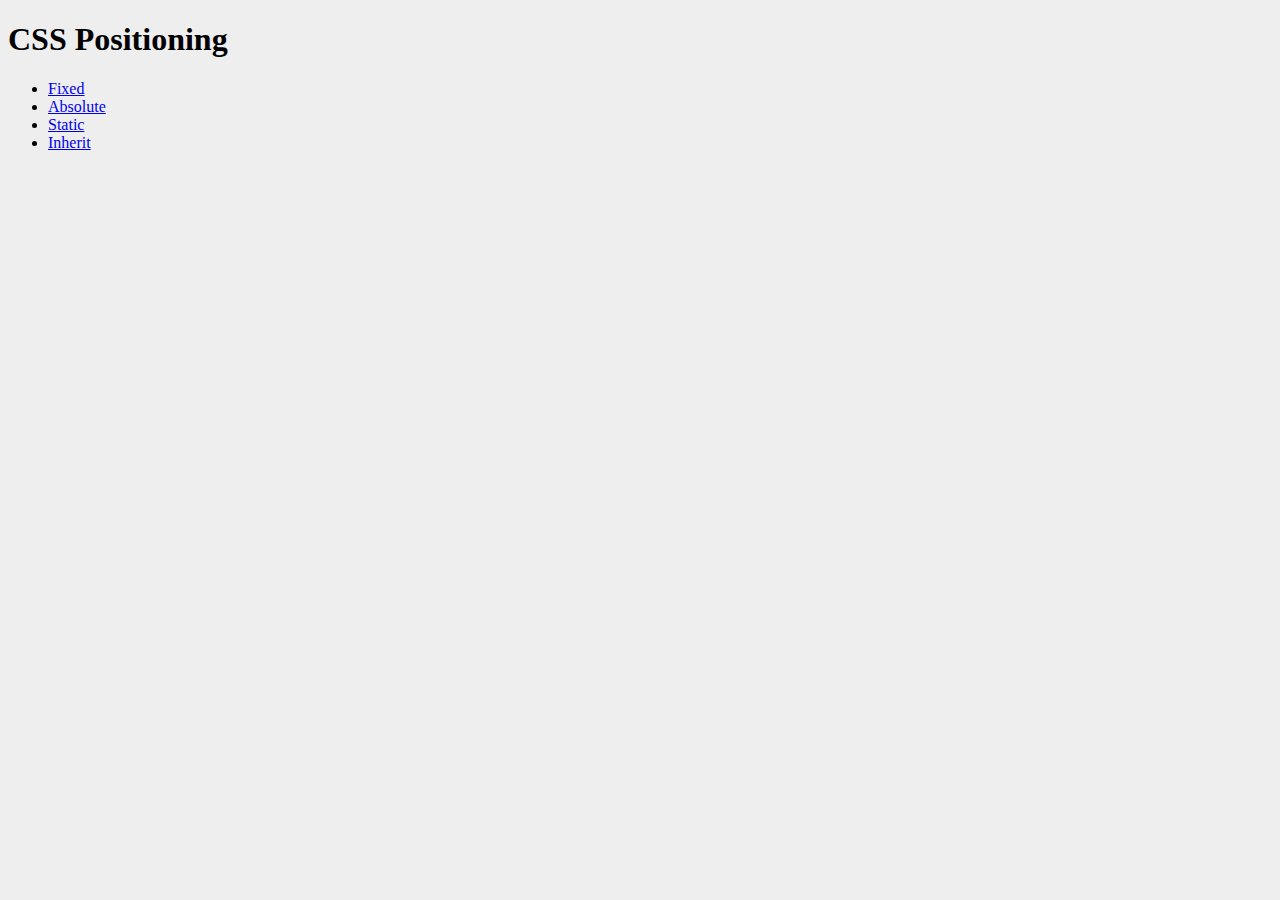
<file: index.html>
<!DOCTYPE html>
<html lang="en">

<head>
    <meta charset="UTF-8">
    <meta name="viewport" content="width=device-width, initial-scale=1.0">
    <title>CSS Positioning</title>
    <link rel="stylesheet" href="./styles.css" />
</head>

<body>
    <h1>CSS Positioning</h1>
    <ul>
        <li><a href="./fixed">Fixed</a></li>
        <li><a href="./absolute">Absolute</a></li>
        <li><a href="./static">Static</a></li>
        <li><a href="./inherit">Inherit</a></li>
    </ul>
</body>

</html>
</file>
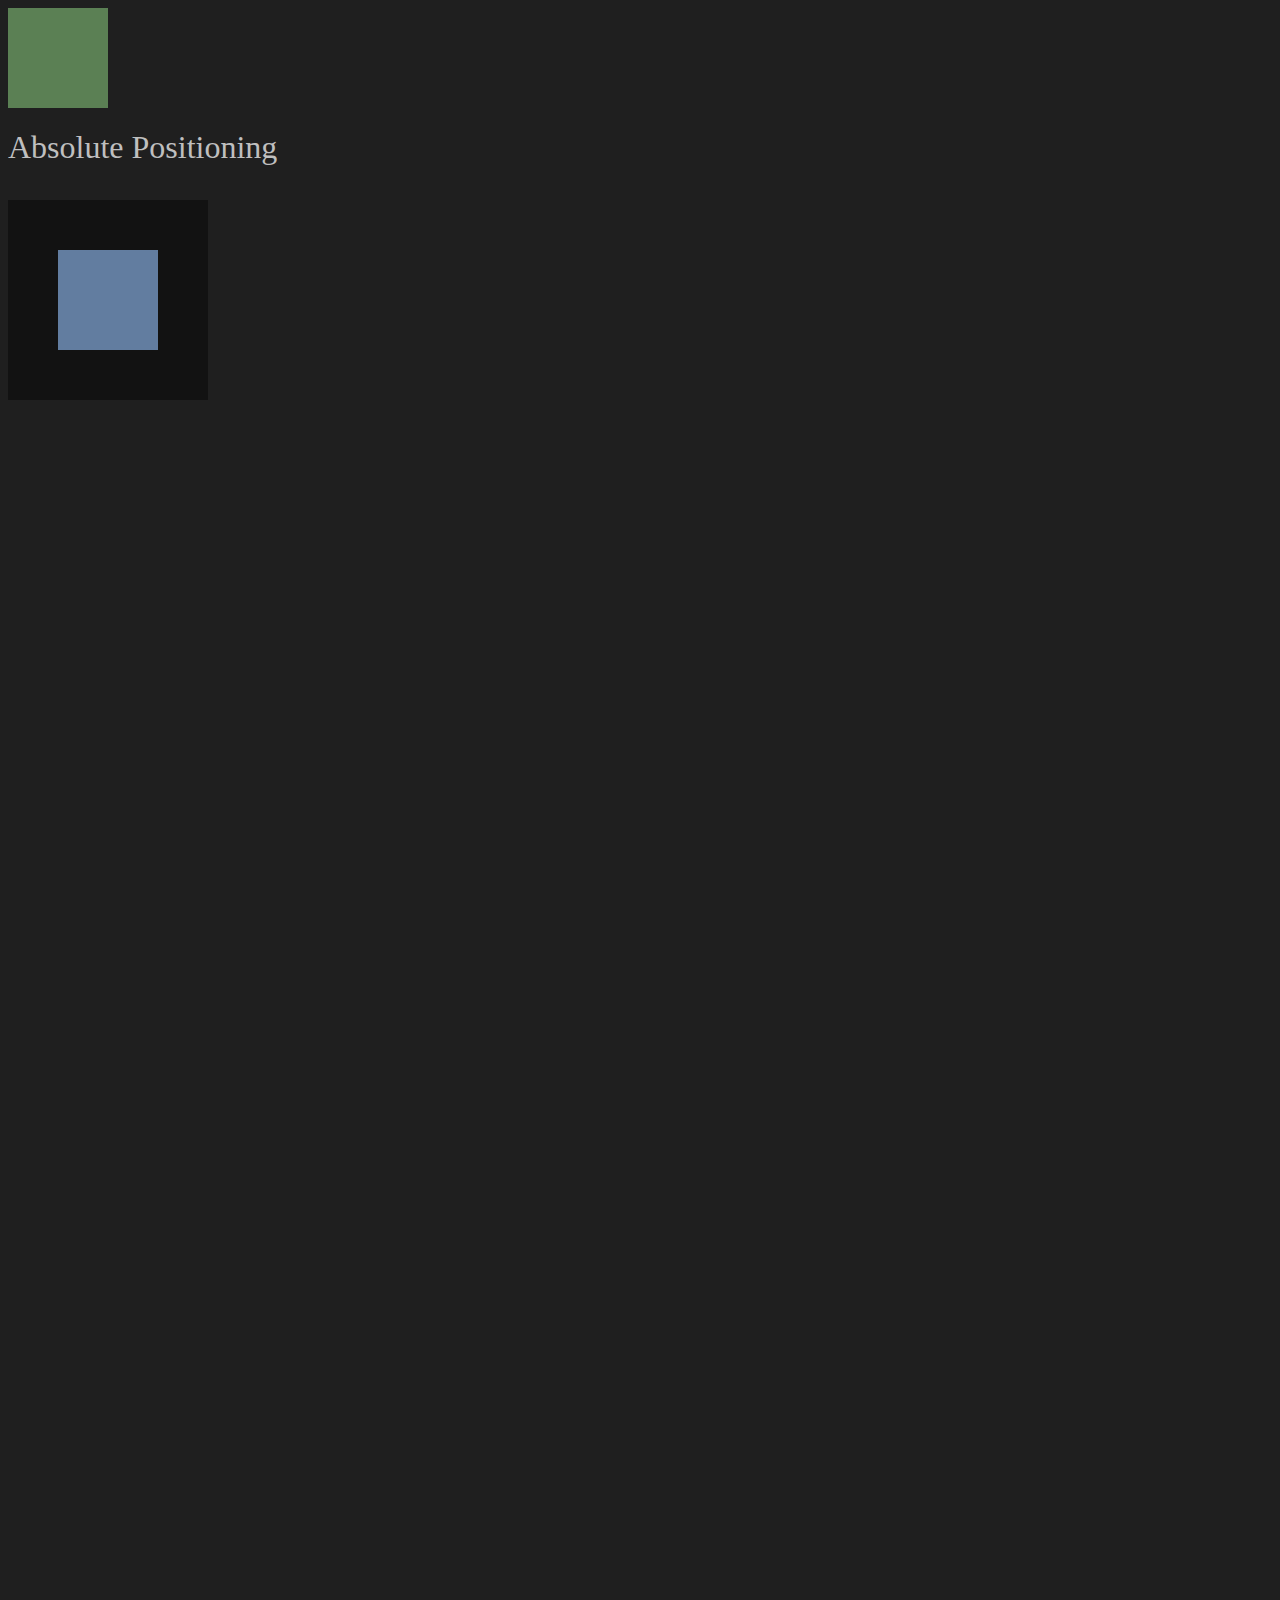
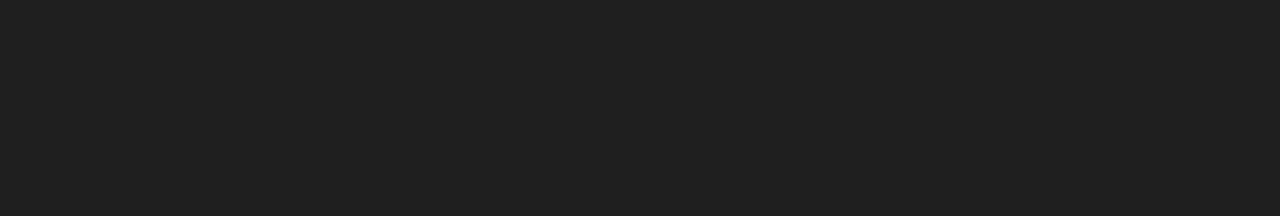
<file: absolute/index.html>
<!DOCTYPE html>
<html lang="en">

<head>
    <meta charset="UTF-8">
    <meta name="viewport" content="width=device-width, initial-scale=1.0">
    <title>Absolute Positioning</title>
    <link rel="stylesheet" href="./styles.css">
</head>

<body>
    <div class="container">
        <div class="box blueBox"></div>
    </div>
    <div class="box greenBox"></div>
    <h1>Absolute Positioning</h1>
</body>

</html>
</file>
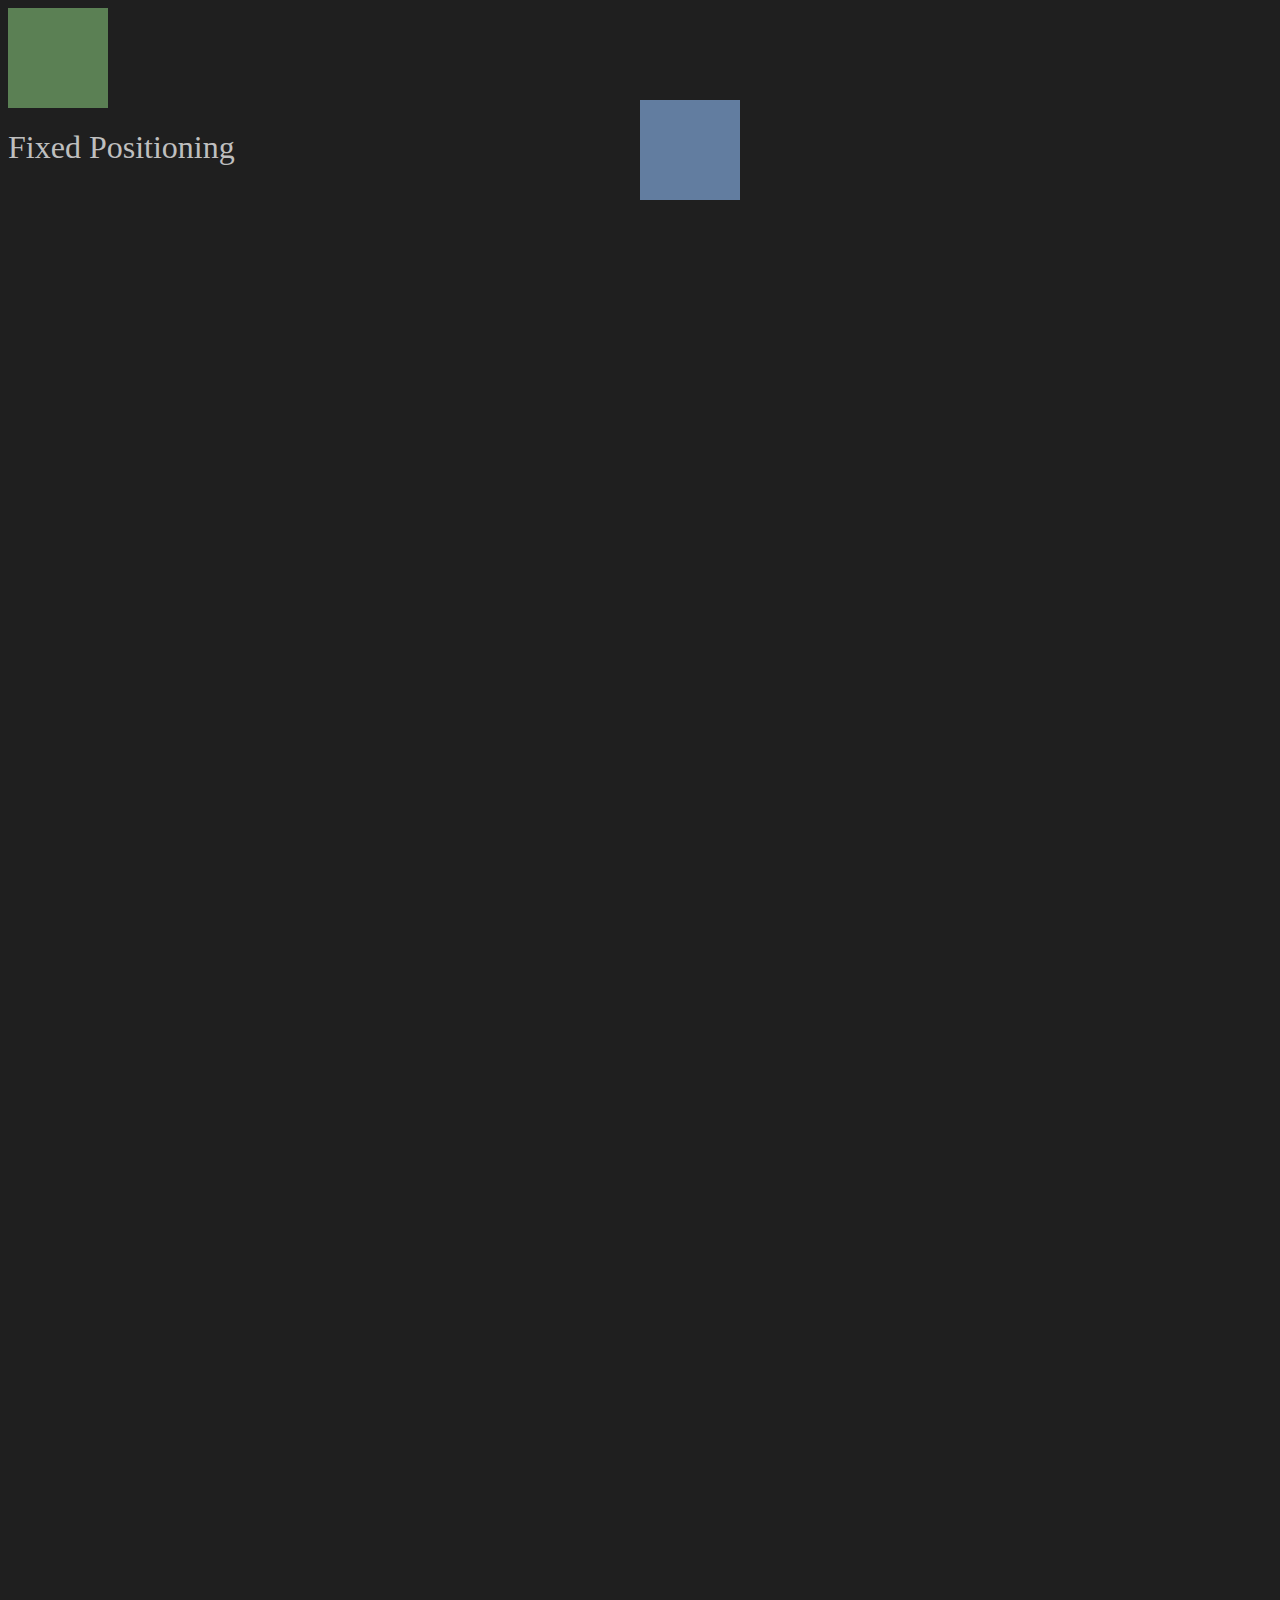
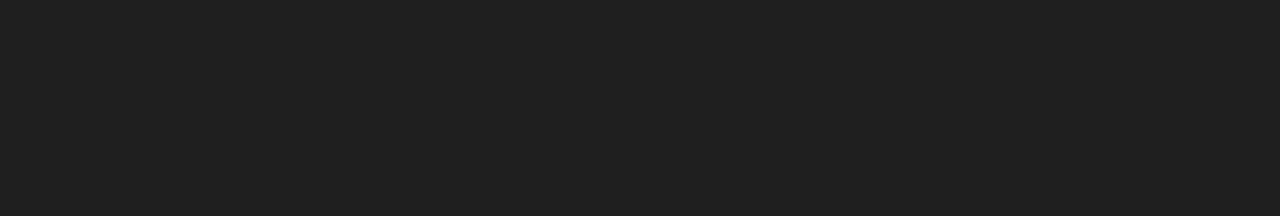
<file: fixed/index.html>
<!DOCTYPE html>
<html lang="en">

<head>
    <meta charset="UTF-8">
    <meta name="viewport" content="width=device-width, initial-scale=1.0">
    <title>Fixed Positioning</title>
    <link rel="stylesheet" href="./styles.css">
</head>

<body>
    <div class="box blueBox"></div>
    <div class="box greenBox"></div>
    <h1>Fixed Positioning</h1>
</body>

</html>
</file>
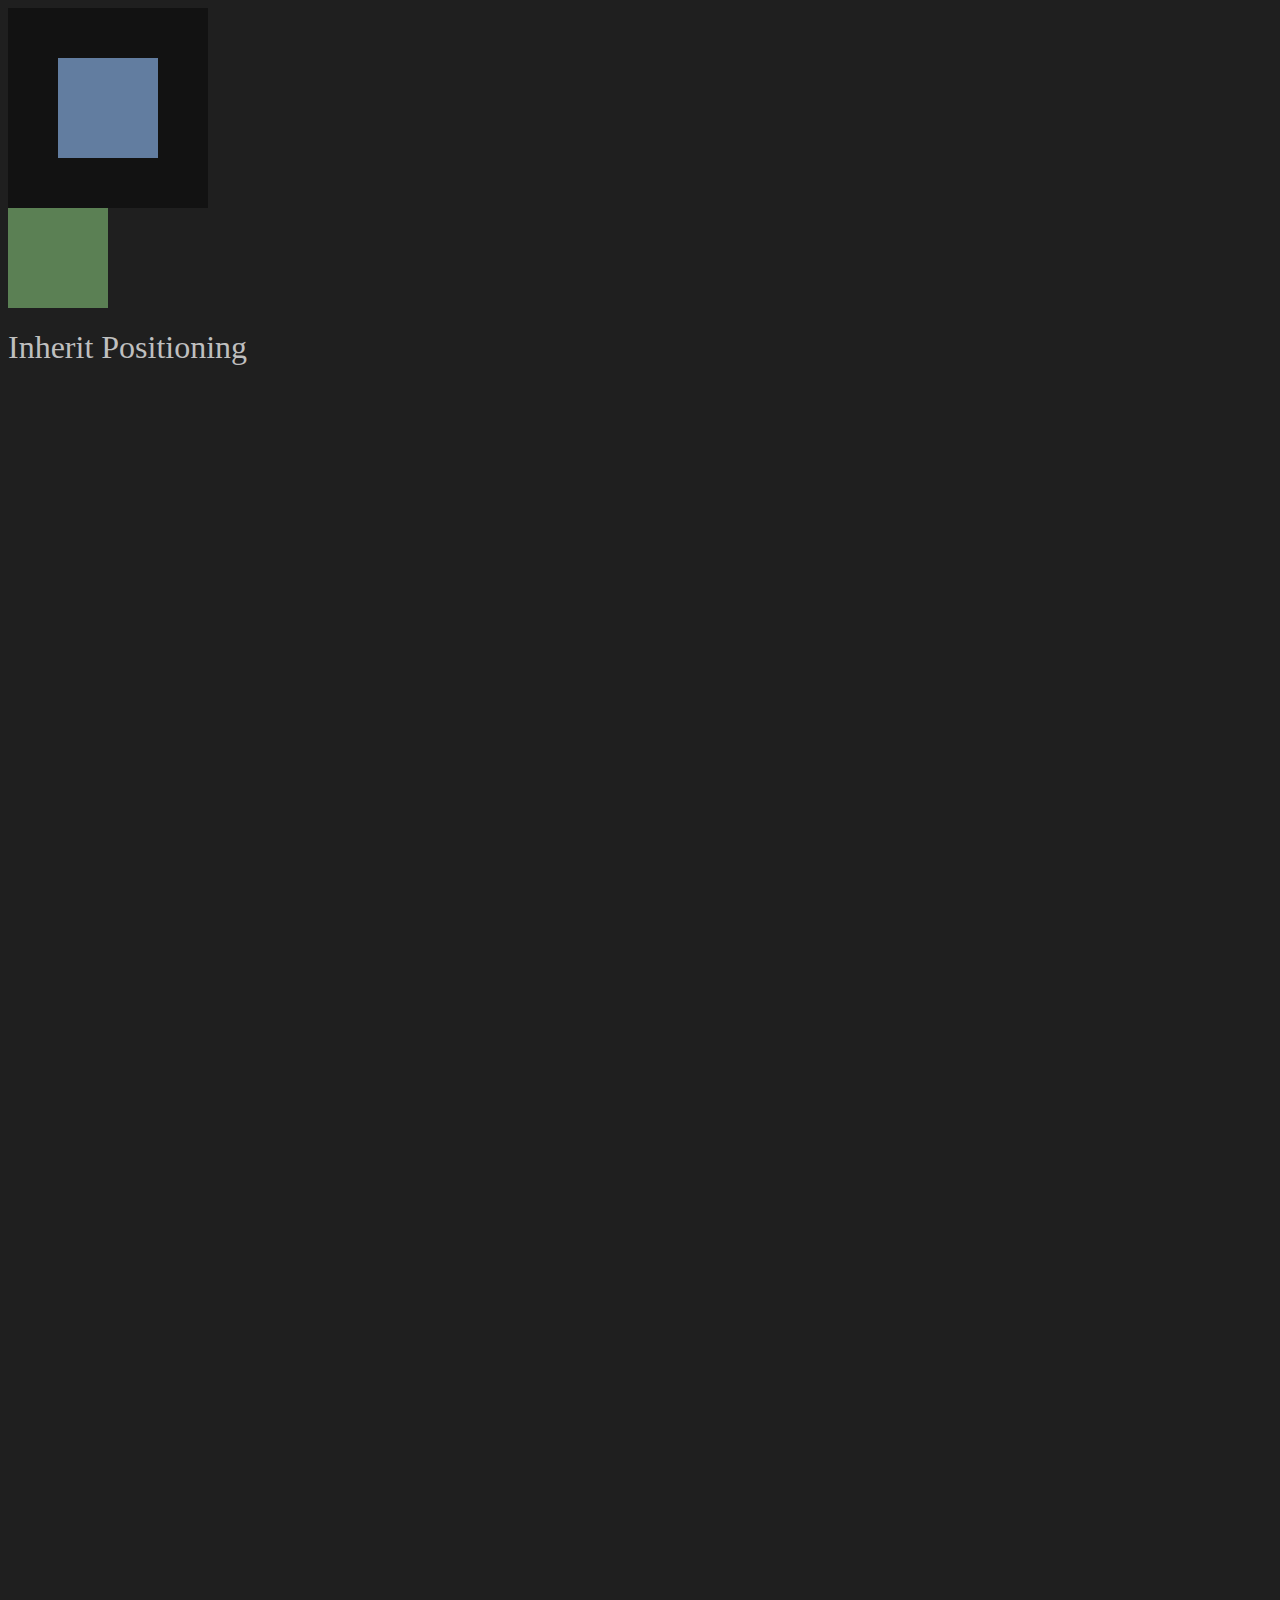
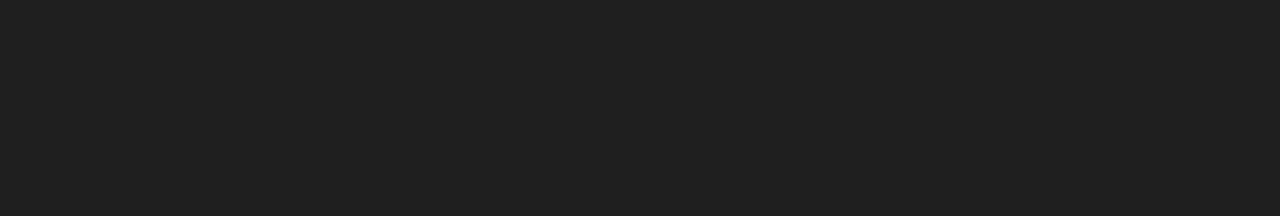
<file: inherit/index.html>
<!DOCTYPE html>
<html lang="en">

<head>
    <meta charset="UTF-8">
    <meta name="viewport" content="width=device-width, initial-scale=1.0">
    <title>Inherit Positioning</title>
    <link rel="stylesheet" href="./styles.css">
</head>

<body>
    <div class="container">
        <div class="box blueBox"></div>
    </div>
    <div class="box greenBox"></div>
    <h1>Inherit Positioning</h1>
</body>

</html>
</file>
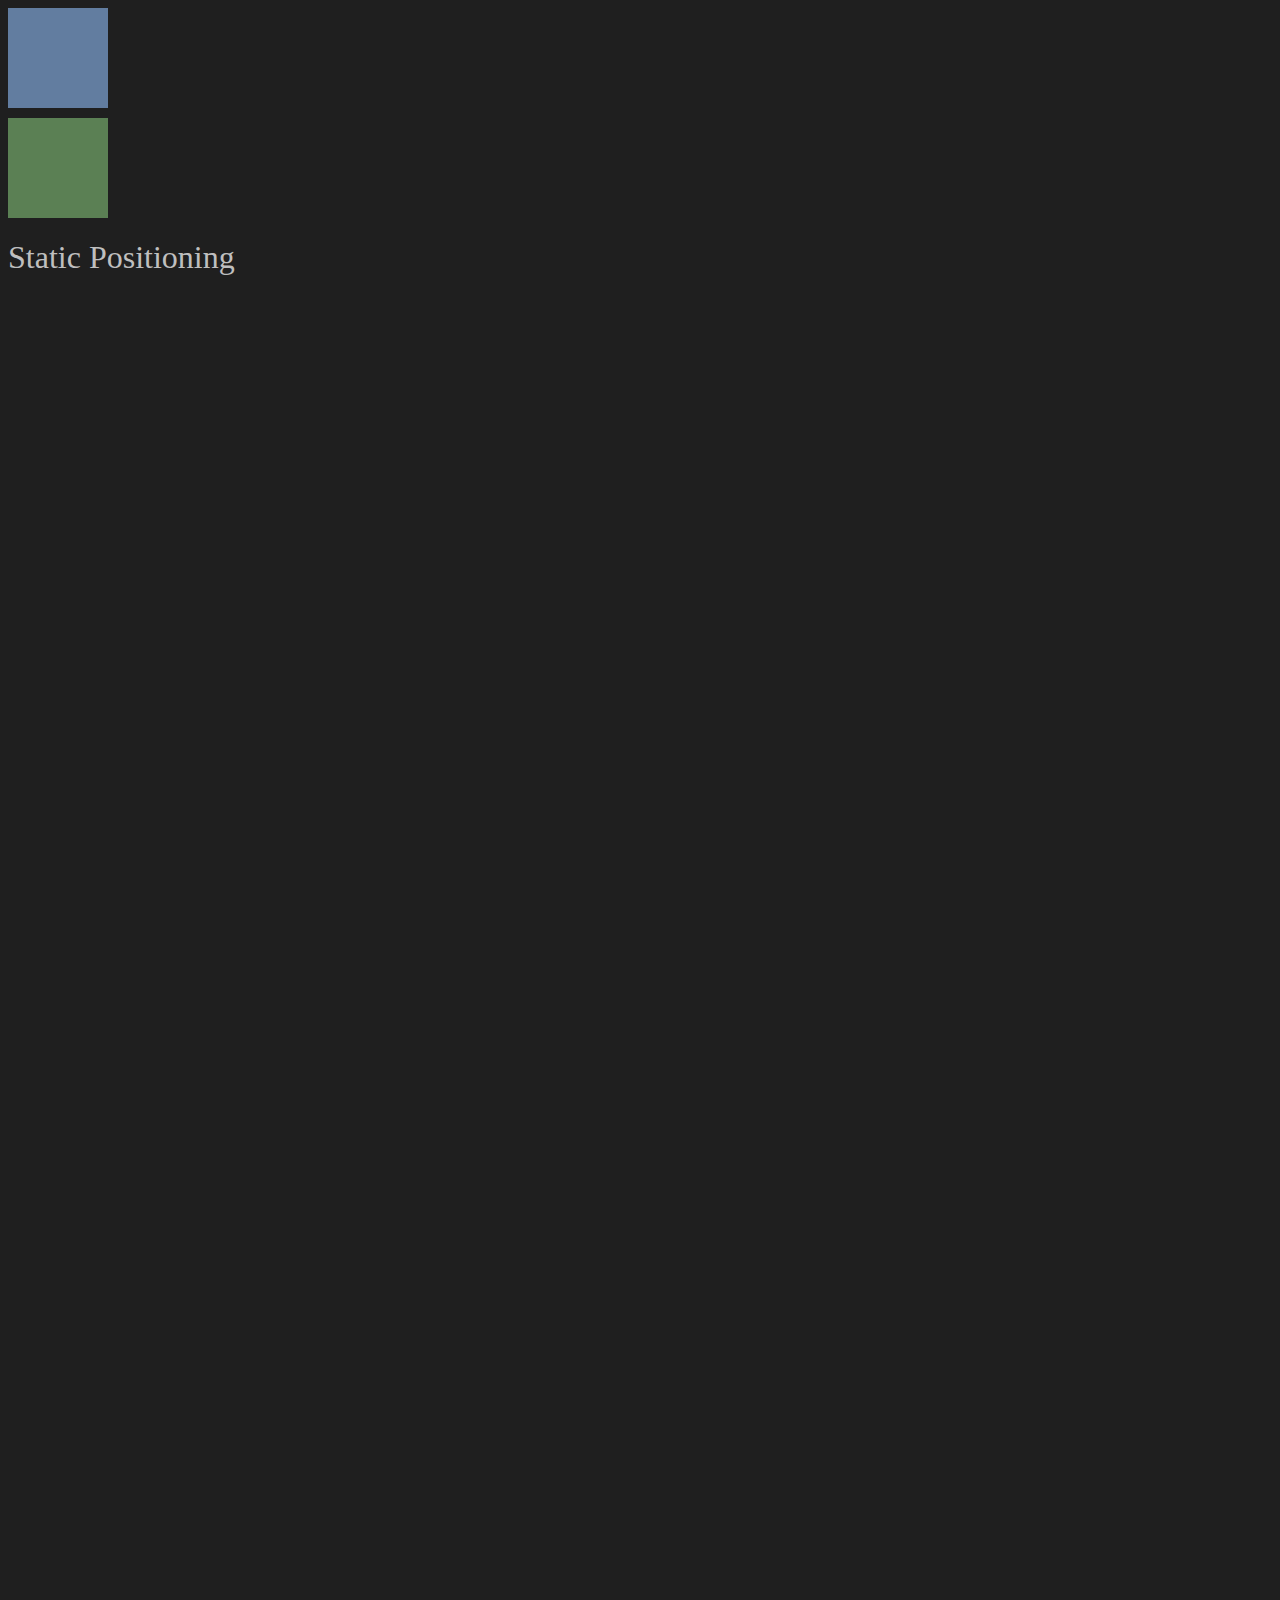
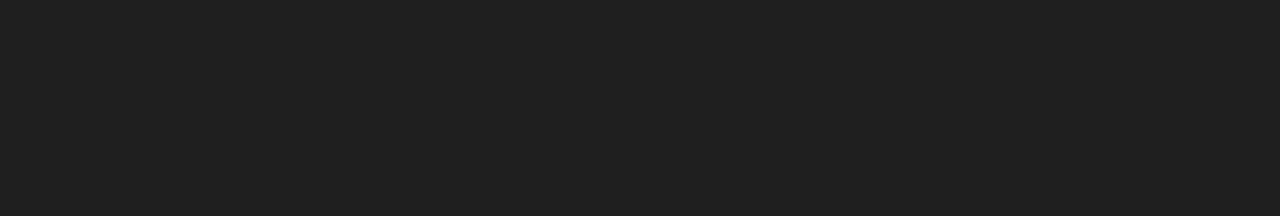
<file: static/index.html>
<!DOCTYPE html>
<html lang="en">

<head>
    <meta charset="UTF-8">
    <meta name="viewport" content="width=device-width, initial-scale=1.0">
    <title>Static Positioning</title>
    <link rel="stylesheet" href="./styles.css">
</head>

<body>
    <div class="container">
        <div class="box blueBox"></div>
    </div>
    <div class="box greenBox"></div>
    <h1>Static Positioning</h1>
</body>

</html>
</file>
<file: styles.css>
body{
    background-color: #eee;
}
</file>
<file: absolute/styles.css>
body{
    background-color: #1f1f1f;
    color: #bfbfbf;
    height: 200vh;
}

h1 {
    font-weight: normal;
}

.box{
    height: 100px;
    width: 100px;
    margin-bottom: 10px;
}

.blueBox {
    background:#627da0;
    position: absolute;
    top: 50px;
    left: 50px;
}

.greenBox {
    background:#5b8054;
}

.container{
    background: rgba(0, 0, 0, 0.4);
    height: 200px;
    width: 200px;
    position: absolute;
    top:200px;
}
</file>
<file: fixed/styles.css>
body{
    background-color: #1f1f1f;
    color: #bfbfbf;
    height: 200vh;
}

h1 {
    font-weight: normal;
}

.box{
    height: 100px;
    width: 100px;
    margin-bottom: 10px;
}

.blueBox {
    background:#627da0;
    position: fixed;
    top: 100px;
    left: 50%;
}

.greenBox {
    background:#5b8054;
}
</file>
<file: inherit/styles.css>
body{
    background-color: #1f1f1f;
    color: #bfbfbf;
    height: 200vh;
}

h1 {
    font-weight: normal;
}

.box{
    height: 100px;
    width: 100px;
    margin-bottom: 10px;
}

.blueBox {
    background:#627da0;
    position: inherit;
    top: 50px;
    left: 50px;
}

.greenBox {
    background:#5b8054;
}
.container{
    background: rgba(0,0,0,0.4);
    height: 200px;
    width: 200px;
    position: relative;
}
</file>
<file: static/styles.css>
body{
    background-color: #1f1f1f;
    color: #bfbfbf;
    height: 200vh;
}

h1 {
    font-weight: normal;
}

.box{
    height: 100px;
    width: 100px;
    margin-bottom: 10px;
}

.blueBox {
    background:#627da0;
    position: static;
    top: 100px;
    left: 50%;
}

.greenBox {
    background:#5b8054;
}
</file>
